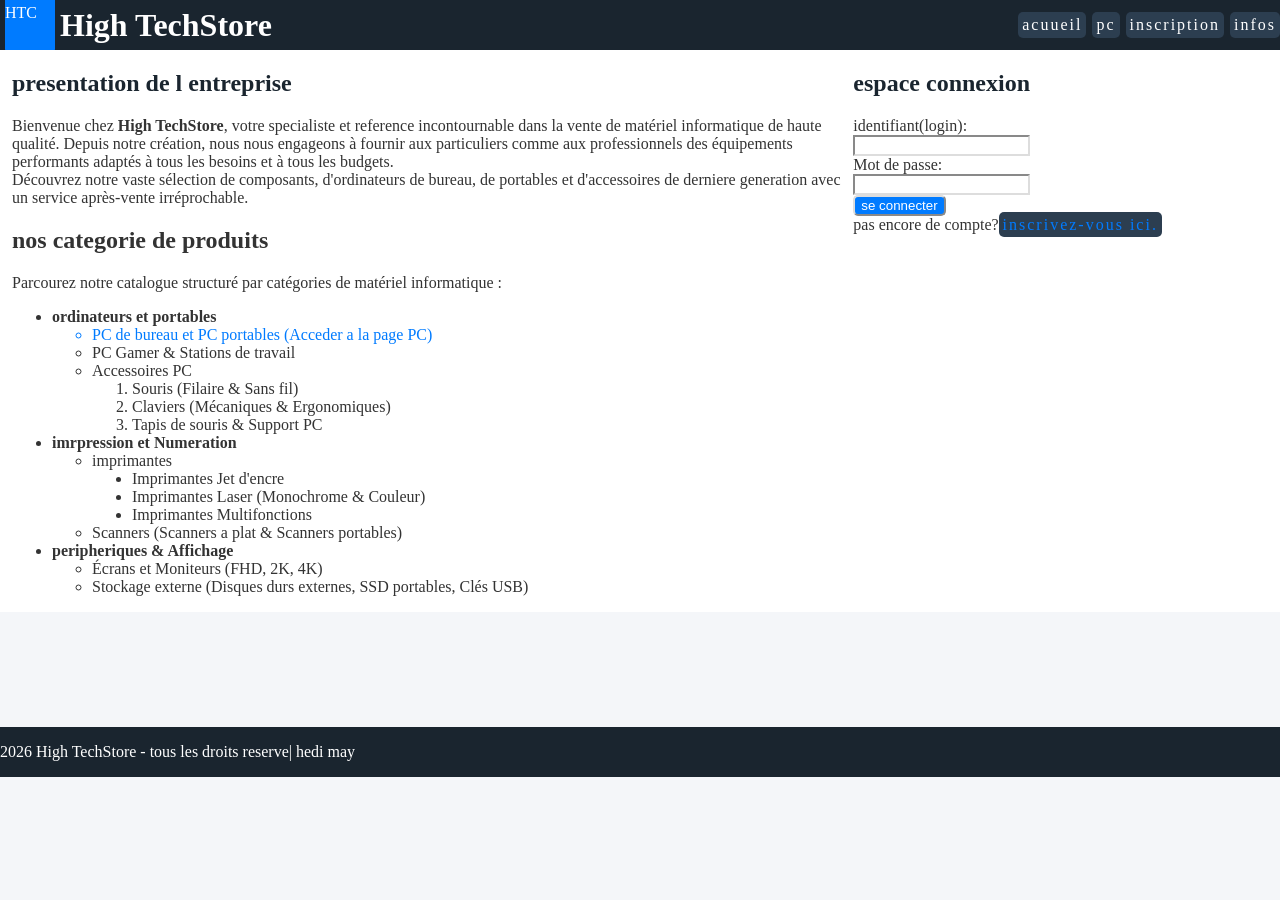
<file: high tech store/index.html>
<!DOCTYPE html>
<html lang="en">

<head>
    <meta charset="UTF-8">
    <meta name="viewport" content="width=device-width, initial-scale=1.0">
    <title>Document</title>
    <link rel="stylesheet" href="style/style.css">
</head>

<body>
    <header> <div class="c1"><span>HTC</span> 
        <h1>High TechStore</h1></div> <div>
        <a href="index.html" target="if">acuueil</a> <a href="page/pc.html" target="">pc</a> <a href="page/inscription.html" target="if">inscription</a> <a href="page/infos.html" target="if">infos</a>
</div>
    </header>
    <div class="cont">
    
    <main>

        <section>
            
            <h2>presentation de l entreprise</h2>
            Bienvenue chez <strong>High TechStore</strong>,
            votre specialiste et reference incontournable dans la vente de matériel informatique de haute qualité.
            Depuis notre création, nous nous engageons à fournir aux particuliers comme aux professionnels des
            équipements performants
            adaptés à tous les besoins et à tous les budgets. <br>
            Découvrez notre vaste sélection de composants, d'ordinateurs de bureau, de portables et d'accessoires de
            derniere generation avec un service après-vente irréprochable.

        </section>
        <section>
            <h1>nos categorie de produits</h1>
            Parcourez notre catalogue
            structuré par catégories de matériel informatique :
            <ul>
                <li> <strong>ordinateurs et portables</strong>
                    <ul>
                        <li id="li">PC de bureau et PC portables (Acceder a la page PC)</li>
                        <li> PC Gamer & Stations de travail</li>
                        <li>Accessoires PC
                            <ol start="1">



                                <li>Souris (Filaire & Sans fil)</li>
                                <li>Claviers (Mécaniques & Ergonomiques)</li>
                                <li> Tapis de souris & Support PC</li>

                            </ol>


                        </li>
                    </ul>
                </li>
                <li> <strong>imrpression et Numeration</strong> 
                    <ul>


                        <li>imprimantes
                            <ul>




                                <li>Imprimantes Jet d'encre </li>
                                <li>Imprimantes Laser (Monochrome & Couleur)</li>
                                <li>Imprimantes Multifonctions</li>


                            </ul>
                        </li>
                        <li>Scanners (Scanners a plat & Scanners portables)</li>
                    </ul>



                </li>
                <li> <strong>peripheriques & Affichage</strong>
                    <ul>


                        <li>Écrans et Moniteurs (FHD, 2K, 4K) </li>
                        <li>Stockage externe (Disques durs externes, SSD portables, Clés USB)</li>

                    </ul>
                </li>










            </ul>

        </section>
    </main>
    <aside>

        <h2> espace connexion</h2>
        <form action="">
            <label for=""> identifiant(login):</label> <br>
            <input type="number">
            <br>
            <label for=""> Mot de passe:</label> <br>
            <input type="password"> <br>
            <input type="submit" value="se connecter" class="b"> <br>
            <ins></ins>
            pas encore de compte?<a href="" id="ins">inscrivez-vous ici.</a>
            </aside>
            



        </form>
        </div>







    <footer>2026 High TechStore - tous les droits reserve| hedi may</footer>



</body>

</html>
</file>
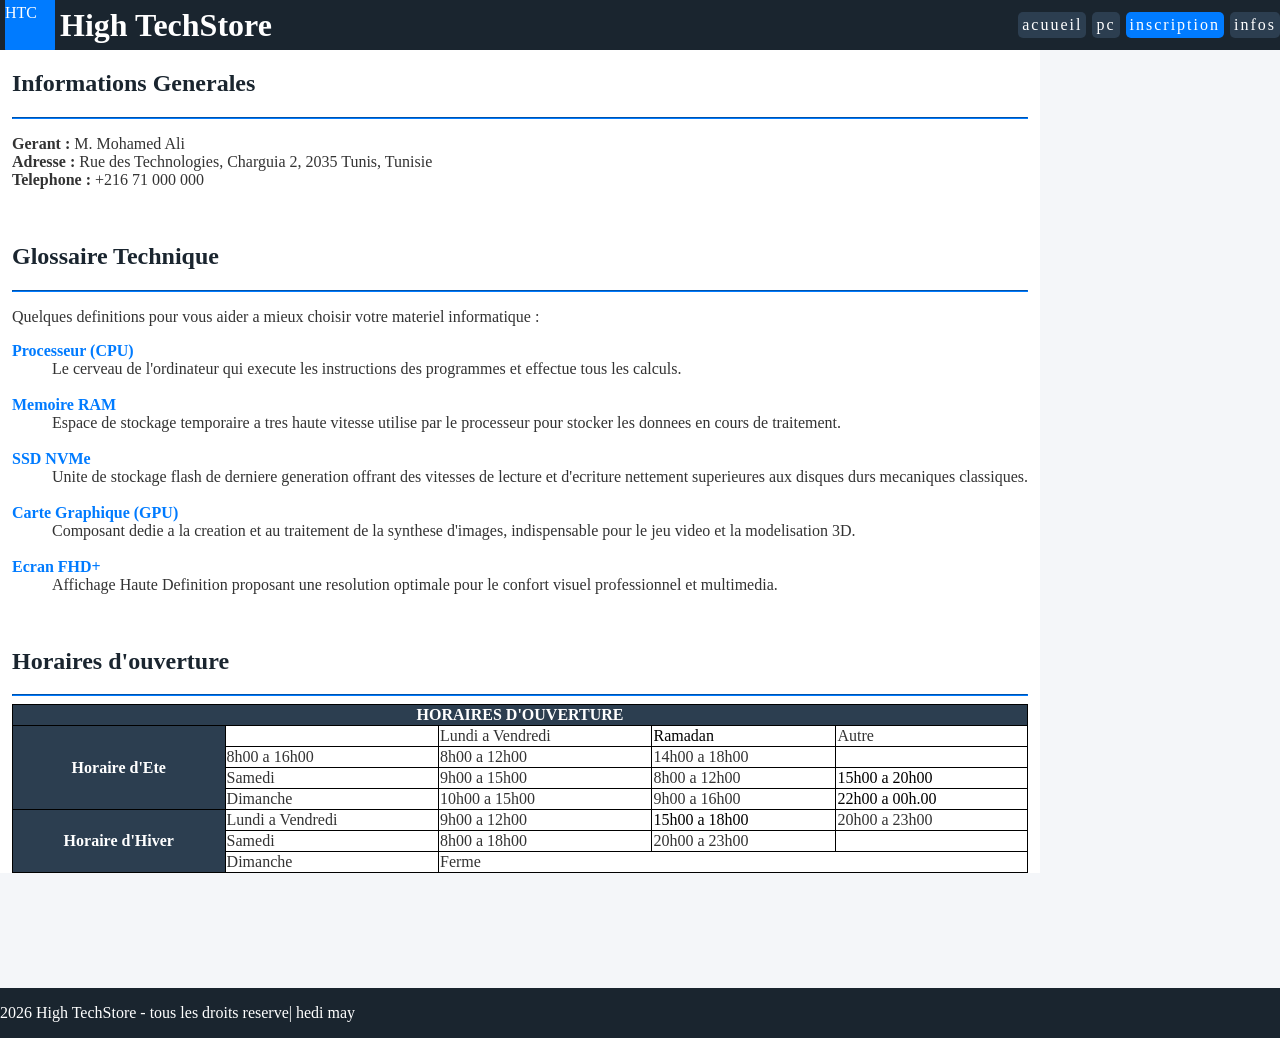
<file: high tech store/page/infos.html>
<!DOCTYPE html>
<html lang="fr">
<head>
  <meta charset="UTF-8">
  <meta name="viewport" content="width=device-width, initial-scale=1.0">
  <link rel="stylesheet" href="../style/style.css">
  <title>Infos - HighTechStore</title>
  <style>
    table,tr,td,th{
      border: solid black 1px;
      
    }
    table{border-collapse: collapse;}
  </style>
</head>
<body>
   <header> <div class="c1"><span>HTC</span> 
        <h1>High TechStore</h1></div> <div>
        <a href="../index.html">acuueil</a> <a href="pc.html" target="">pc</a> <a href="inscription.html">inscription</a> <a href="infos.html">infos</a>
</div>
    </header>
    <div class="mm">


  <main>

    
    <section>
      <h2>Informations Generales</h2>
      <hr>
      <p>
        <strong>Gerant :</strong> M. Mohamed Ali<br>
        <strong>Adresse :</strong> Rue des Technologies, Charguia 2, 2035 Tunis, Tunisie<br>
        <strong>Telephone :</strong> +216 71 000 000
      </p>
    </section>
    <br>

  
    <section>
      <h2>Glossaire Technique</h2>
      <hr>
      <p>Quelques definitions pour vous aider a mieux choisir votre materiel informatique :</p>

      <dl>
        <dt><strong>Processeur (CPU)</strong></dt>
        <dd>Le cerveau de l'ordinateur qui execute les instructions des programmes et effectue tous les calculs.</dd>
        <br>

        <dt><strong>Memoire RAM</strong></dt>
        <dd>Espace de stockage temporaire a tres haute vitesse utilise par le processeur pour stocker les donnees en cours de traitement.</dd>
        <br>

        <dt><strong>SSD NVMe</strong></dt>
        <dd>Unite de stockage flash de derniere generation offrant des vitesses de lecture et d'ecriture nettement superieures aux disques durs mecaniques classiques.</dd>
        <br>

        <dt><strong>Carte Graphique (GPU)</strong></dt>
        <dd>Composant dedie a la creation et au traitement de la synthese d'images, indispensable pour le jeu video et la modelisation 3D.</dd>
        <br>

        <dt><strong>Ecran FHD+</strong></dt>
        <dd>Affichage Haute Definition proposant une resolution optimale pour le confort visuel professionnel et multimedia.</dd>
      </dl>
    </section>
    <br>

    <section>
      <h2>Horaires d'ouverture</h2>
      <hr>

      <table class="tata">
        <tr>
          <th colspan="5">HORAIRES D'OUVERTURE</th>
        </tr>

        <tr>
          <th rowspan="4">Horaire d'Ete</th>
          <td></td>
          <td>Lundi a Vendredi</td>
          <td style="color: black;">Ramadan</td>
          <td>Autre</td>
        </tr>
        <tr>
          <td>8h00 a 16h00</td>
          <td>8h00 a 12h00</td>
          <td>14h00 a 18h00</td>
          <td></td>
        </tr>
        <tr>
          <td>Samedi</td>
          <td>9h00 a 15h00</td>
          <td>8h00 a 12h00</td>
          <td style="color: black;">15h00 a 20h00</td>
        </tr>
        <tr>
          <td>Dimanche</td>
          <td>10h00 a 15h00</td>
          <td>9h00 a 16h00</td>
          <td style="color: black;">22h00 a 00h.00</td>
        </tr>

        <!-- Horaire d'hiver -->
        <tr>
          <th rowspan="3">Horaire d'Hiver</th>
          <td>Lundi a Vendredi</td>
          <td>9h00 a 12h00</td>
          <td style="color: black;">15h00 a 18h00</td>
          <td>20h00 a 23h00</td>
        </tr>
        <tr>
          <td>Samedi</td>
          <td>8h00 a 18h00</td>
          <td>20h00 a 23h00</td>
          <td></td>
        </tr>
        <tr>
          <td>Dimanche</td>
          <td colspan="3">Ferme</td>
        </tr>
      </table>
    </section>

  </main>
  </div>
  <footer>2026 High TechStore - tous les droits reserve| hedi may</footer>



</body>
</html>
</file>
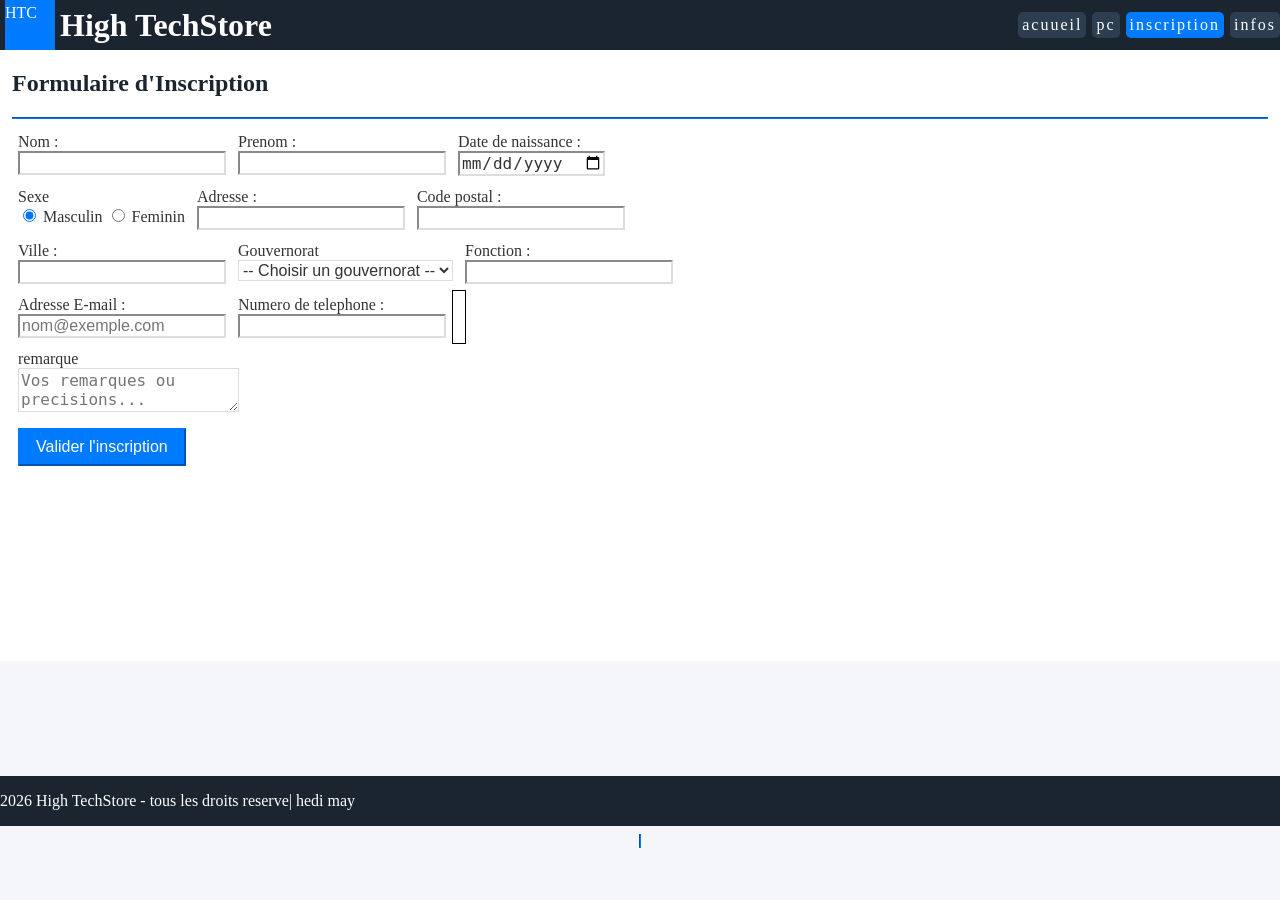
<file: high tech store/page/inscription.html>
<!DOCTYPE html>
<html lang="fr">
<head>
  <meta charset="UTF-8">
  <meta name="viewport" content="width=device-width, initial-scale=1.0">
  <title>Inscription - HighTechStore</title>
  <link rel="stylesheet" href="../style/style.css">
</head>
<body>
   <header> <div class="c1"><span>HTC</span> 
        <h1>High TechStore</h1></div> <div>
        <a href="../index.html" target="if">acuueil</a> <a href="page/pc.html" target="">pc</a> <a href="inscription.html" target="if">inscription</a> <a href="infos.html" target="if">infos</a>
</div>
    </header>
<div class="cont1">


  <main>
    <h2>Formulaire d'Inscription</h2>
    <hr>

    <form method="post">

      <table style="border: 0;" class="tatf">

        <tr style="border: 0;">
          <td style="border: 0;">
            <label>Nom :</label><br>
            <input type="text" id="nom" name="nom">
          </td>
          <td style="border: 0;">
            <label>Prenom :</label><br>
            <input type="text" id="prenom" name="prenom" >
          </td>
          <td style="border: 0;">
            <label for="">Date de naissance :</label><br>
            <input type="date" id="naissance" name="naissance">
          </td>
        </tr>

        <tr style="border: 0;">
          <td style="border: 0;">
            Sexe <br>
            <input type="radio" id="masculin" name="sexe" value="M" checked>
            <label >Masculin</label>
            <input type="radio" id="feminin" name="sexe" value="F">
            <label>Feminin</label>
          </td>
          <td style="border: 0;">
            <label for="">Adresse :</label><br>
            <input type="text" id="adresse" name="adresse">
          </td>
          <td style="border: 0;">
            <label>Code postal :</label><br>
            <input type="text" id="cp" name="cp">
          </td>
        </tr>

        <tr>
          <td style="border: 0;">
            <label>Ville :</label><br>
            <input type="text" id="ville" name="ville">
          </td>
          <td style="border: 0;">
            <label >Gouvernorat </label><br>
            <select id="gouvernorat" name="gouvernorat" >
              <option value="">-- Choisir un gouvernorat --</option>
            </select>
          </td>
          <td style="border: 0;">
            <label for="">Fonction :</label><br>
            <input type="text" id="fonction" name="fonction">
          </td>
        </tr>

        
        <tr style="border: 0;">
          <td style="border: 0;">
            <label for="">Adresse E-mail :</label><br>
            <input type="email" id="email" name="email" placeholder="nom@exemple.com" required>
          </td>
          <td style="border: 0;">
            <label for="">Numero de telephone :</label><br>
            <input type="tel" id="tel" name="tel">
          </td>
          <td></td>
        </tr>
        <tr style="border: 0;">
          <td style="border: 0;">
            <label>remarque</label><br>
            <textarea id="remarques" name="remarques" placeholder="Vos remarques ou precisions..."></textarea>
          </td>
        </tr>

        <tr style="border: 0;">
          <td style="border: 0;">
            <button type="submit">Valider l'inscription</button>
          </td>
        </tr>

      </table>

    </form>
  </main>
   <footer>2026 High TechStore - tous les droits reserve| hedi may</footer>
   </div>

  <hr>

</body>
</html>
</file>
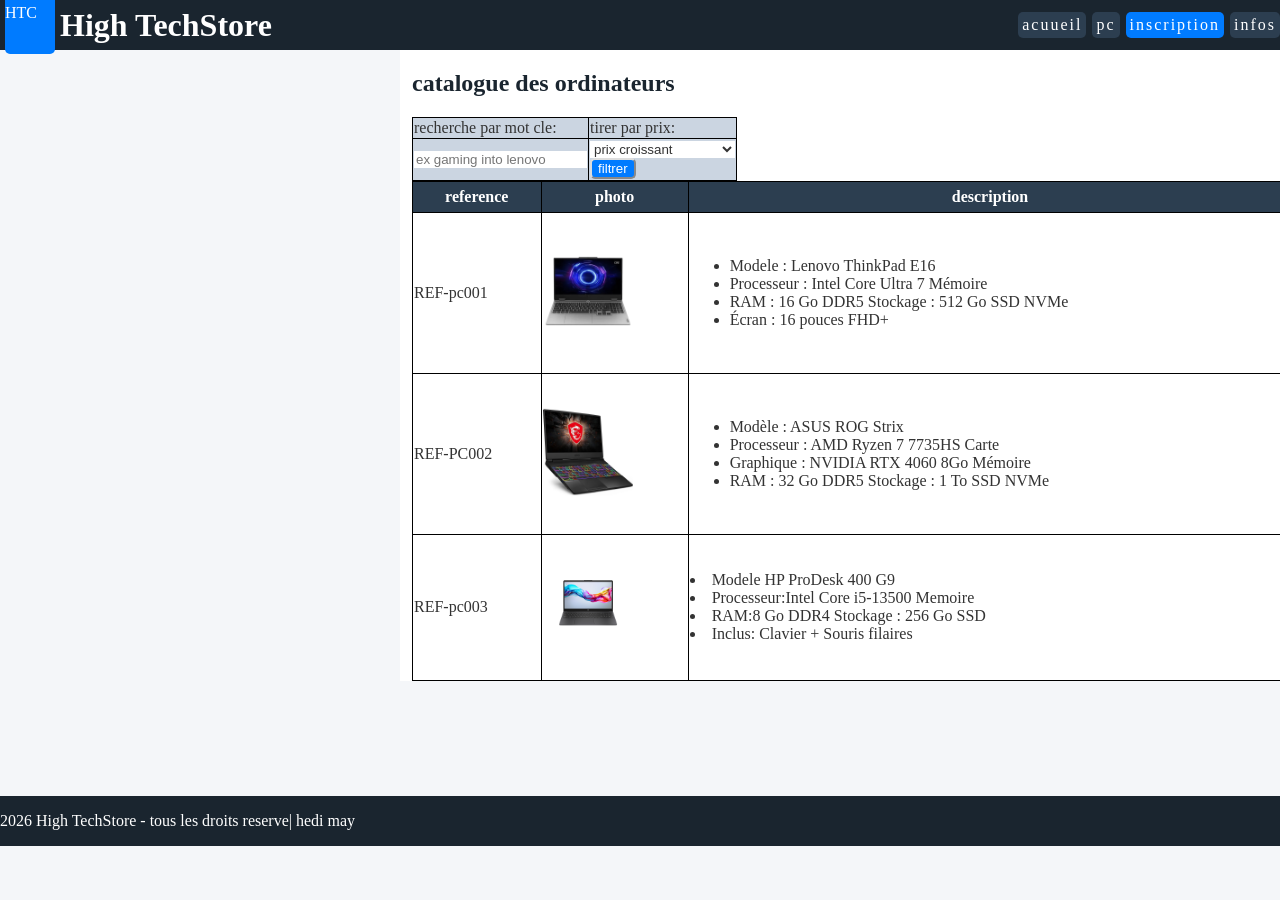
<file: high tech store/page/pc.html>
<!DOCTYPE html>
<html lang="en">

<head>
    <meta charset="UTF-8">
    <meta name="viewport" content="width=device-width, initial-scale=1.0">
    <title>Document</title>
    <link rel="stylesheet" href="../style/style.css">
</head>

<body>
     <header> <div class="c1"><span>HTC</span> 
        <h1>High TechStore</h1></div> <div>
        <a href="../index.html">acuueil</a> <a href="pc.html">pc</a> <a href="inscription.html" >inscription</a> <a href="infos.html">infos</a>
</div>
    </header>
    <div id="contpc">
    <main>
        <h2> catalogue des ordinateurs</h2>
        <form action="">
            <table id="t">
                <tr >
                    <td>
                    <label for=""> recherche par mot cle:</label></td><td> <label for=""> tirer par prix:</label></td>
                    </tr>
            <tr ><td>
                <input type="text" placeholder="ex gaming into lenovo"  id="ta"> </td>
               <td> <select name="" id="ta">
                        <option value="">prix croissant</option>
                    </select><input type="submit" value="filtrer"> 
                    </td>
                    </tr>
            </table>


        </form>
        <table style="height: 500px; width: 1000px;">
            <tr>
                <th>reference</th>
                <th>photo</th>
                <th>description</th>
                <th>prix</th>





            </tr>
            <tr>
                <td>REF-pc001</td>
                <td> <img src="../image/im1.webp" alt=""></td>
                <td>
                    <ul>





                        <li>Modele : Lenovo ThinkPad E16 </li>
                        <li>Processeur : Intel Core Ultra 7 Mémoire </li>
                        <li> RAM : 16 Go DDR5 Stockage : 512 Go SSD NVMe </li>
                        <li> Écran : 16 pouces FHD+</li>
                    </ul>
                </td>
                <td> 2 450 TND</td>



            </tr>

            <tr>
                <td>REF-PC002</td>
                <td> <img src="../image/im2.webp" alt=""></td>
                <td>
                    <ul>
                        <li>Modèle : ASUS ROG Strix </li>
                        <li> Processeur : AMD Ryzen 7 7735HS Carte </li>
                        <li>
                            Graphique : NVIDIA RTX 4060 8Go Mémoire </li>

                        <li> RAM : 32 Go DDR5 Stockage : 1 To SSD NVMe </li>



                    </ul>
                </td>
                <td>3890 TND</td>




            </tr>
            <tr>
                <td>REF-pc003</td>
                <td><img src="../image/im3.png" alt=""></td>
                <td>

                    <li> Modele HP ProDesk 400 G9 </li>
                    <li>Processeur:Intel Core i5-13500 Memoire </li>

                    <li>RAM:8 Go DDR4 Stockage : 256 Go SSD </li>
                    <li>Inclus: Clavier + Souris filaires </li>


                </td>
                <td>1620TND</td>



            </tr>



        </table>



    </main>
    </div>
    <footer>2026 High TechStore - tous les droits reserve| hedi may</footer>

</body>

</html>
</file>
<file: high tech store/style/style.css>
body{
    display: grid;
    margin: 0px;
    padding: 0px;

    

}

header{
    display: flex;
    background-color: var(--dark-header);
    flex-direction: column;





}
tr>td>img{ width: 90px;
    height: 90px;



}
.mm{
    display: flex;
    flex-direction:row;



}
table,th,td{border-collapse: collapse;
    border: 1px solid black;
}
th{ background-color: var(--dark-nav);
color: white;}
tr>td:nth-child(4){color: red;}
#li{ color: var(--primary-color);

input[types="submit"]{background-color: var(--primary-color);
color: white;}

}
header h1{
    color: white;
}
.c1{

    display: flex;
    
}

a{
    text-decoration: none;
    background-color: var(--dark-nav);
    color: white;
    letter-spacing: 2px;
    border-radius: 5px;
    padding: 4px;

    
}
a:hover{ background-color: var(--primary-hover);


}
#ins{ color: var(--primary-color);



}

span{width: 50px;
height: 50px;
color: white;
border-radius: 5px;
background-color: var(--primary-color);
padding-top: 5%;
margin: 5px;
}
footer{

    background-color: var(--dark-header);
}
input[type=submit]{
background-color: var(--primary-color);
color: white;
border-radius: 5px;
}
ul>li:nth-child(2)>ul>li>ul{
    list-style-type: disc;


}
#ta{

    width: 400px;
    border: 0;
}
#t{



    background-color: var(--border-placeholder);
    border-radius: 2px;
}
.tata{ width: 1500px;
    height: 500px;
}
dt{
    color: var(--primary-color);
    content: "|";
}
hr{
    color: var(--primary-color);
}
.tatf{

    margin-left: 400px;
    height: 300px;
    width: 300px;
}







 @media(min-width:610px){
    #ta{ width: 400px; }
.tata{ width: 1500px; height: 500px; }
.tatf{ margin-left: 400px; width: auto; }
.tatf tr{ display: flex; }
header{
    display: flex;
    flex-direction: row;
    justify-content: space-between;
    align-items: center;


    
}
body{display: grid;
    grid-template-rows: 50px 1fr 30px;



}
footer{
    height: 50px;
    display: flex;
    align-items: center;
    margin-top: 115px;
    


}
.cont1{display: grid;
    grid-template-rows: 3.7fr 0.5fr;}

.cont{
    display: grid;
    grid-template-columns: 2fr 1fr;
    background-color: var(--bg-card);
}
#contpc{


    display: flex;
    align-items: center;
padding-left: 400px;
}



 


}
:root {
/* Couleurs principales & Thème */
--primary-color: #007bff; /* Bleu principal(Boutons,Liens au survol, bordures)*/
--primary-hover:  #0056b3; /* Bleu foncé (Effet survol bouton/lien) */
--dark-header: #1a252f; /* Fond En-tête, Pied de page, Titre tableau */
--dark-nav: #2c3e50; /* Fond des boutons du menu de navigation */
--dark-sub-header: #34495e; /* Sous-titres du tableau des horaires */
/* Couleurs de fond */
--bg-body: #f4f6f9; /* Fond général de la page */
--bg-card: #ffffff; /* Fond des cartes / conteneurs */
--bg-search: #e9ecef; /* Fond de la barre de recherche */
--bg-placeholder: #e2e8f0; /* Fond des emplacements d'images */
/* Couleurs de texte */
--text-primary: #333333; /* Couleur de texte principal */
--text-muted: #4a5568; /* Texte de définition / secondaire */
--text-light: #ffffff; /* Texte clair sur fond sombre */
--text-placeholder: #64748b; /* Texte des images d'illustration */
--text-price: #d9534f; /* Rouge pour l'affichage des prix */
/* Couleurs de bordures */
--border-color: #dddddd; /* Bordures des cartes */
--border-table: #cccccc; /* Bordures des tableaux */
--border-placeholder: #cbd5e1; /* Bordures des espaces images */}


main{ padding: 0 12px; }

header > div:last-child{
    display: flex;
    gap: 6px;
}

img{ height: auto; }

.tatf{
    width: auto;
    height: auto;
}
.tatf, .tatf tbody{ display: block; }
.tatf tr{
    display: flex;
}
.tatf td{
    box-sizing: border-box;
    padding: 6px;
}
.tatf input[type="text"],
.tatf input[type="email"],
.tatf input[type="tel"],
.tatf input[type="date"],
.tatf select,
.tatf textarea{
    width: 100%;
    box-sizing: border-box;
    font-size: 16px;
}
.tatf button{ padding: 8px 16px; font-size: 16px; }



body{
    background-color: var(--bg-body);
    color: var(--text-primary);
}
main{
    background-color: var(--bg-card);
}
h2{
    color: var(--dark-header);
}
hr{
    border-color: var(--primary-color);
}
label{
    color: var(--text-primary);
}
input, select, textarea{
    background-color: var(--bg-card);
    border-color: var(--border-color);
    color: var(--text-primary);
}
button{
    background-color: var(--primary-color);
    border-color: var(--primary-color);
    color: var(--text-light);
}
button:hover{
    background-color: var(--primary-hover);
}
footer{
    color: var(--text-light);
}
a[href="inscription.html"]{
    background-color: var(--primary-color);
}
a[href="inscription.html"]:hover{
    background-color: var(--primary-hover);
}


body{ grid-template-columns: minmax(0, 1fr); }
main{ min-width: 0;}
#ta{ width: 100%; box-sizing: border-box; }
.tata{ width: 100%; height: auto; }
.tatf{ margin-left: 0; width: 100%; }
</file>
